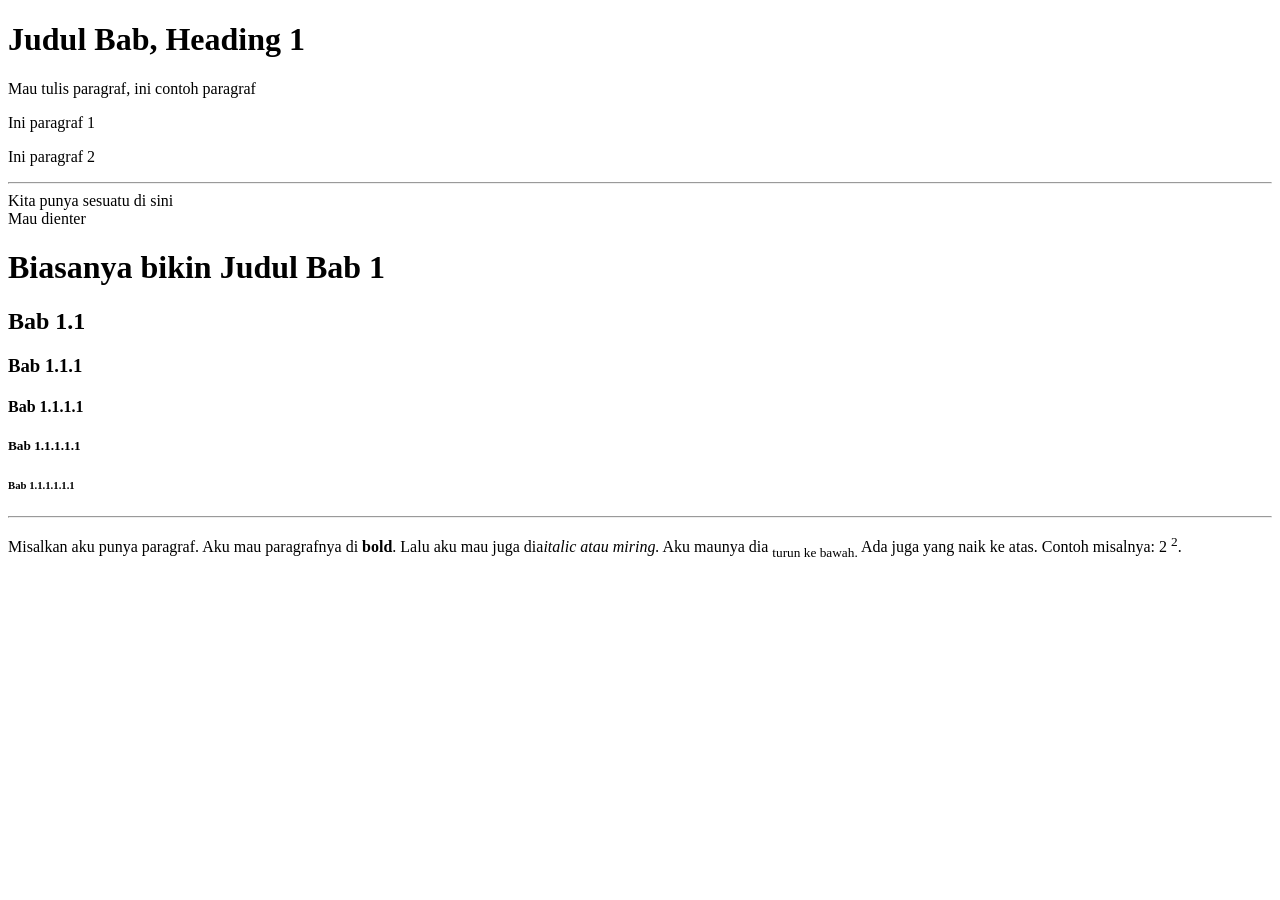
<file: index.html>
<!DOCTYPE html>
<html lang="en">
<head>
    <meta charset="UTF-8">
    <meta name="viewport" content="width=device-width, initial-scale=1.0">
    <title>Latihan 1 RevoU Coding Camp HTML, CSS</title>
</head>
<body>
    <h1>Judul Bab, Heading 1</h1>
    <p>Mau tulis paragraf, ini contoh paragraf</p>
    <p>Ini paragraf 1</p>
    <p>Ini paragraf 2</p>
    <hr/>
    Kita punya sesuatu di sini
    <br/>
    Mau dienter

    <h1>Biasanya bikin Judul Bab 1</h1>
    <h2>Bab 1.1</h2>
    <h3>Bab 1.1.1</h3>
    <h4>Bab 1.1.1.1</h4>
    <h5>Bab 1.1.1.1.1</h5>
    <h6>Bab 1.1.1.1.1.1</h6>
    <hr/>

    <p>Misalkan aku punya paragraf. Aku mau paragrafnya di
        <b>bold</b>. Lalu aku mau juga dia<i>italic atau miring.</i>
    Aku maunya dia <sub>turun ke bawah.</sub> Ada juga yang naik ke atas.
Contoh misalnya: 2 <sup>2</sup>. </p>
</body>
</html>
</file>
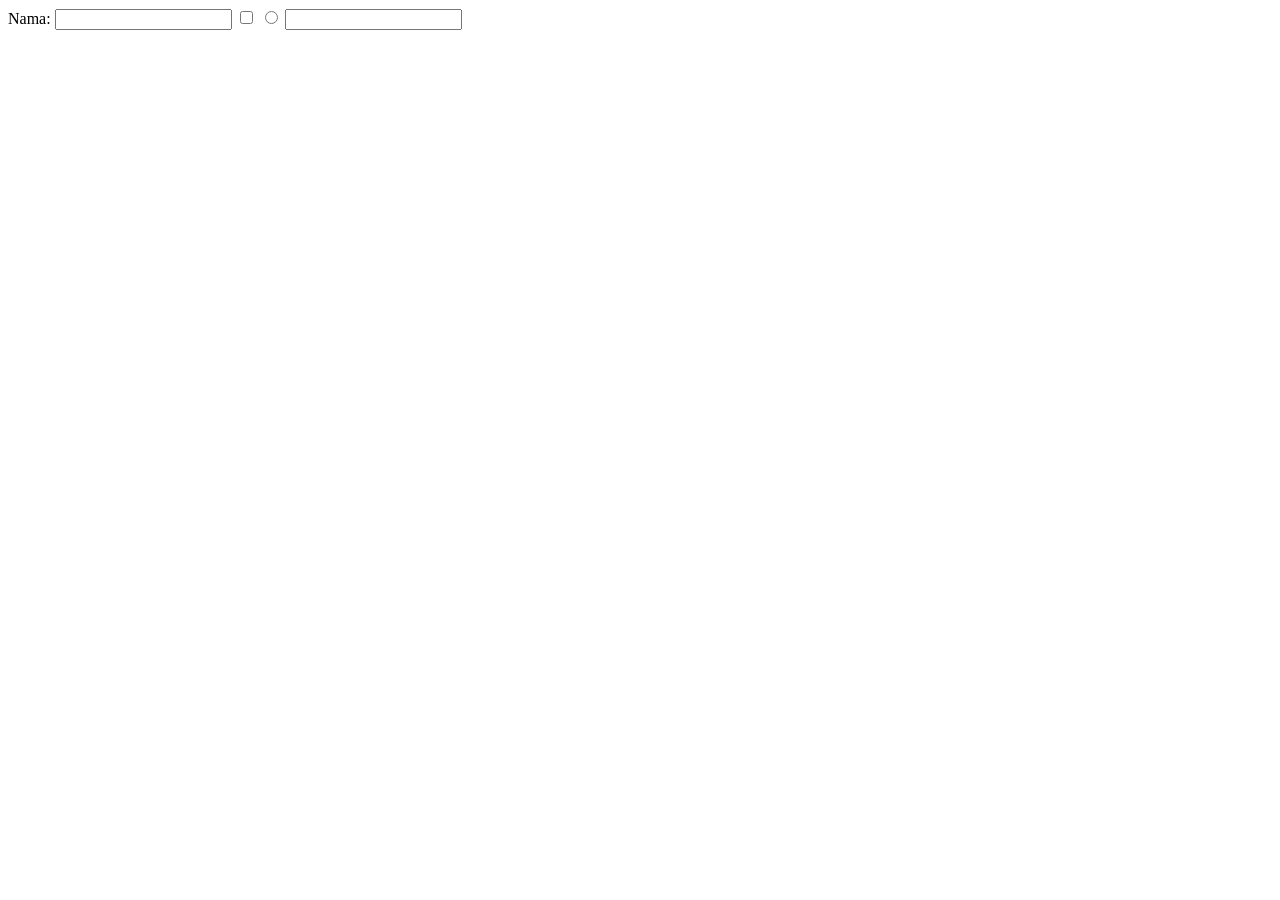
<file: form.html>
<!DOCTYPE html>
<html lang="en">
<head>
    <meta charset="UTF-8">
    <meta name="viewport" content="width=<device-width>, initial-scale=1.0">
    <title>Document</title>
</head>
<body>
    <form method="post">
        <label>Nama:</label>
        <input type="text"/>
        <input type="checkbox"/>
        <input type="radio"/>
        <input type="password"/>
    </form>
</body>
</html>
</file>
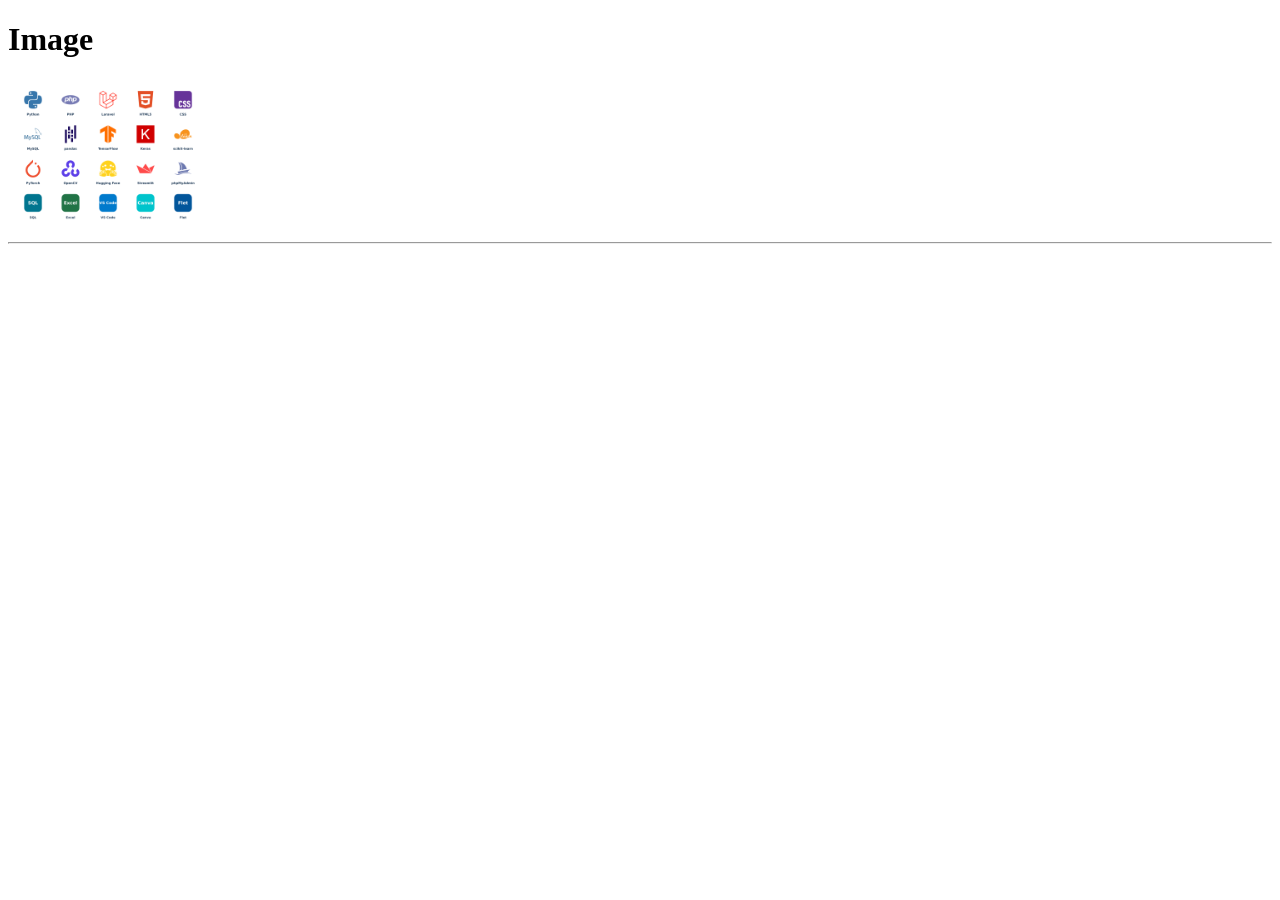
<file: image.html>
<!DOCTYPE html>
<html lang="en">
<head>
    <meta charset="UTF-8">
    <meta name="viewport" content="width=<device-width>, initial-scale=1.0">
    <title>Document</title>
</head>
<body>
    <h1>Image</h1>
    <img src="./img/ai.png" alt="Gambar Tools"
    width="200"/>
    <hr>
</body>
</html>
</file>
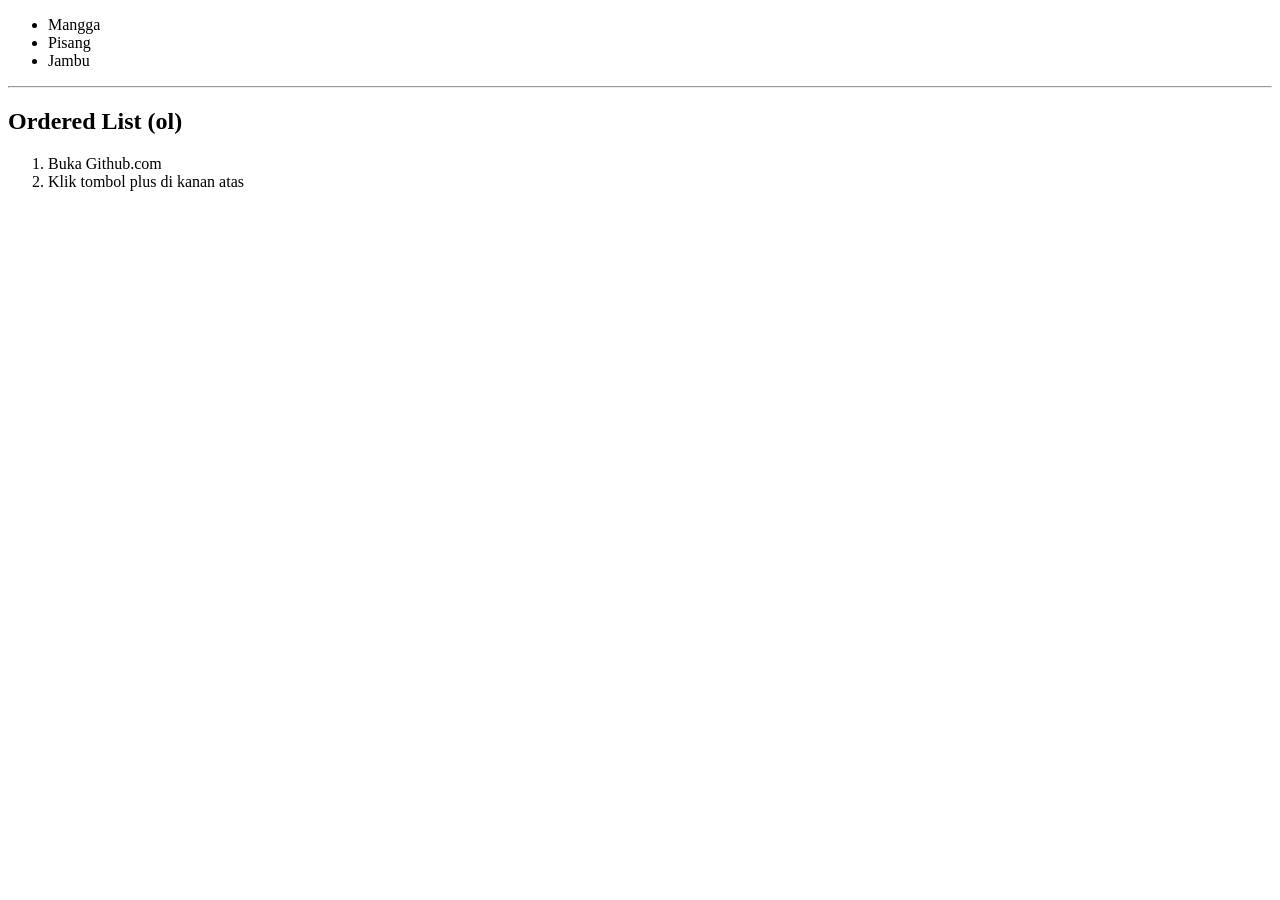
<file: list.html>
<!DOCTYPE html>
<html lang="en">
<head>
    <meta charset="UTF-8">
    <meta name="viewport" content="width=device-width, initial-scale=1.0">
    <title>Document</title>
</head>
<body>
    <ul>
        <li type="disc">Mangga</li>
        <li>Pisang</li>
        <li>Jambu</li>
    </ul>
    <hr/>
    <h2>Ordered List (ol)</h2>
    <ol type"a">
        <li>Buka Github.com</li>
        <li>Klik tombol plus di kanan atas</li>
    </ol>
</body>
</html>
</file>
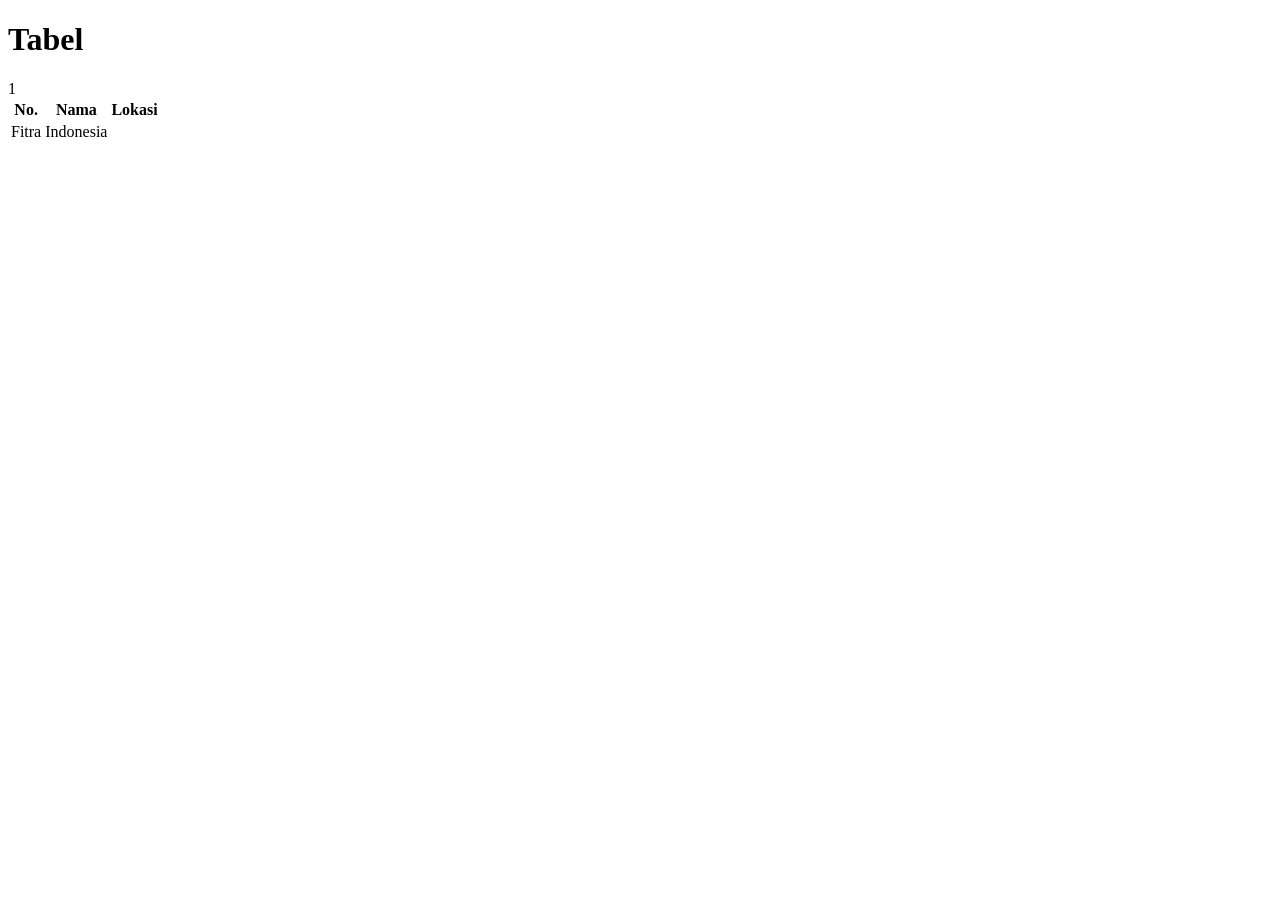
<file: table.html>
<!DOCTYPE html>
<html lang="en">
<head>
    <meta charset="UTF-8">
    <meta name="viewport" content="width=device-width, initial-scale=1.0">
    <title>Document</title>
</head>
<body>
    <h1>Tabel</h1>
    <table>
        <tr>
            <th>No.</th>
            <th>Nama</th>
            <th>Lokasi</th>
        </tr>
        <tr>
            <td1>1</td1>
            <td>Fitra</td>
            <td>Indonesia</td>
        </tr>
    </table>
</body>
</html>
</file>
